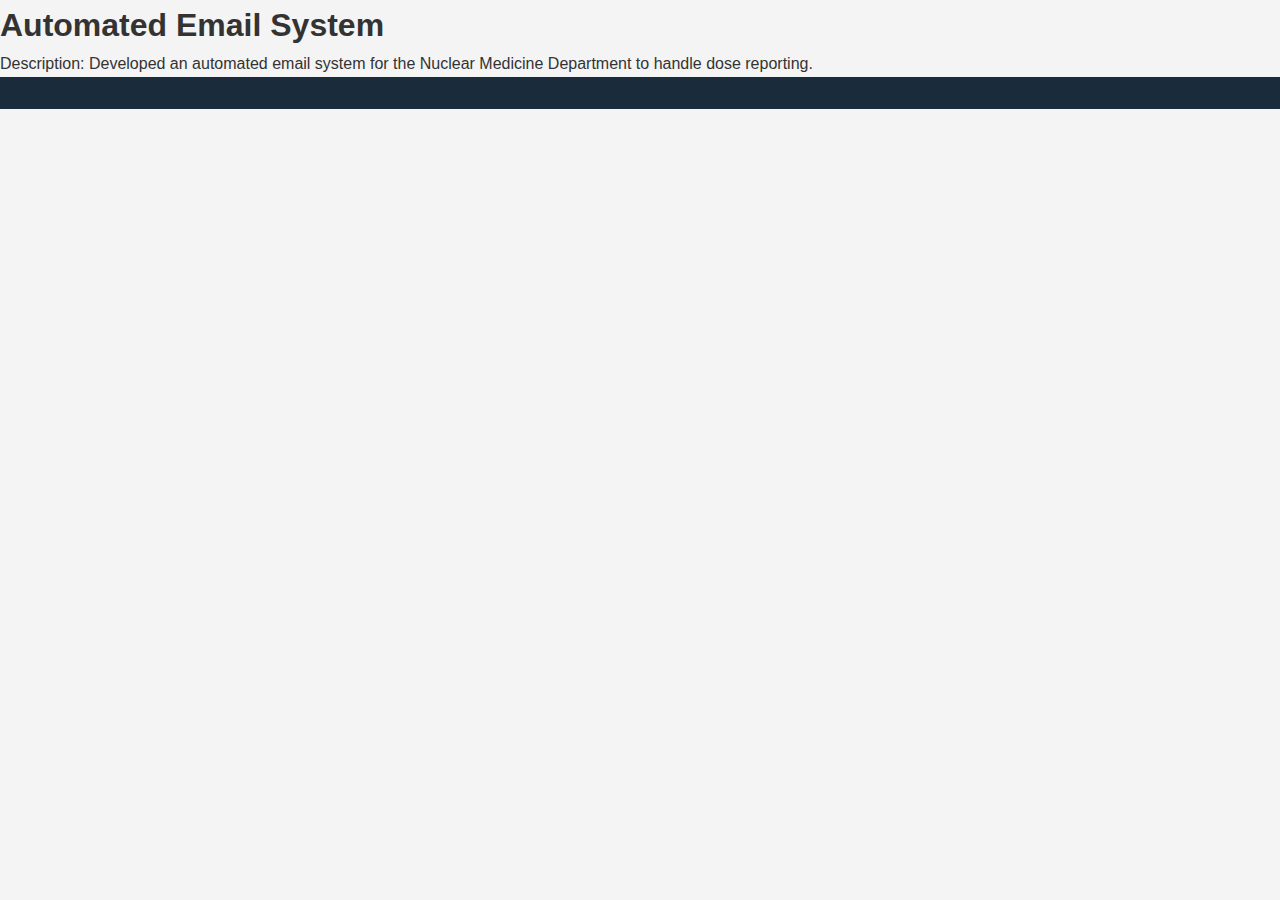
<file: project.html>
<!DOCTYPE html>
<html lang="en">

<head>
    <meta charset="UTF-8">
    <meta name="viewport" content="width=device-width, initial-scale=1.0">
    <title>Automated Email System - Matthew Drago</title>
    <link rel="stylesheet" href="CSS/shared.css">
</head>

<body>
    <header>
        <!-- Same navbar as index.html -->
    </header>

    <section class="project-detail">
        <h1>Automated Email System</h1>
        <p>Description: Developed an automated email system for the Nuclear Medicine Department to handle dose
            reporting.</p>
        <!-- Add images, details, etc. -->
    </section>

    <footer>
        <!-- Same footer -->
    </footer>
</body>

</html>
</file>
<file: CSS/shared.css>
/* styles.css */

/* General Reset */
* {
    margin: 0;
    padding: 0;
    box-sizing: border-box;
}

html {
    scroll-behavior: smooth;
}

body {
    font-family: Arial, sans-serif;
    line-height: 1.6;
    color: #333;
    background-color: #f4f4f4;
}

img {
    -webkit-user-drag: none;
    user-select: none;
    pointer-events: none;
    -moz-user-select: none;
    -webkit-user-select: none;
    -ms-user-select: none;
}

/* Navbar */
.navbar {
    display: flex;
    justify-content: space-between;
    align-items: center;
    background-color: #1a2b3c;
    padding: 0.5rem 2rem;
    position: fixed;
    width: 100%;
    top: 0;
    z-index: 1000;
    border-bottom: 7px double rgba(0, 0, 0, 0.075);
}

.logo {
    color: #fff;
    font-size: 1.5rem;
    font-weight: bold;
}

.nav-links {
    list-style: none;
    display: flex;
}

.nav-links li {
    margin-left: 2rem;
}

.nav-links a {
    color: #fff;
    text-decoration: none;
    font-size: 1rem;
}

.nav-links a:hover {
    color: #ccc;
}

/* Dropdown */
.dropdown {
    position: relative;
}

.dropbtn {
    color: #fff;
    text-decoration: none;
}

.dropdown-content {
    display: none;
    position: absolute;
    background-color: #1a2b3c;
    min-width: 160px;
    box-shadow: 0px 8px 16px 0px rgba(0, 0, 0, 0.2);
    z-index: 1;
}

.dropdown-content a {
    color: #fff;
    padding: 12px 16px;
    text-decoration: none;
    display: block;
}

.dropdown-content a:hover {
    background-color: #2c3e50;
}

.dropdown:hover .dropdown-content {
    display: block;
}

/* Hamburger Menu */
.hamburger {
    display: none;
    flex-direction: column;
    cursor: pointer;
}

.hamburger span {
    height: 3px;
    width: 25px;
    background: #fff;
    margin: 4px 0;
}

/* Footer */
footer {
    background-color: #1a2b3c;
    color: #fff;
    text-align: center;
    padding: 1rem;
}

/* Responsive Design */
@media (max-width: 768px) {
    .navbar {
        flex-direction: column;
    }

    .nav-links {
        display: none;
        flex-direction: column;
        width: 100%;
    }

    .nav-links.active {
        display: flex;
    }

    .nav-links li {
        margin: 1rem 0;
        text-align: center;
    }

    .hamburger {
        display: flex;
        position: absolute;
        right: 2rem;
        top: 0.8rem;
    }
}
</file>
